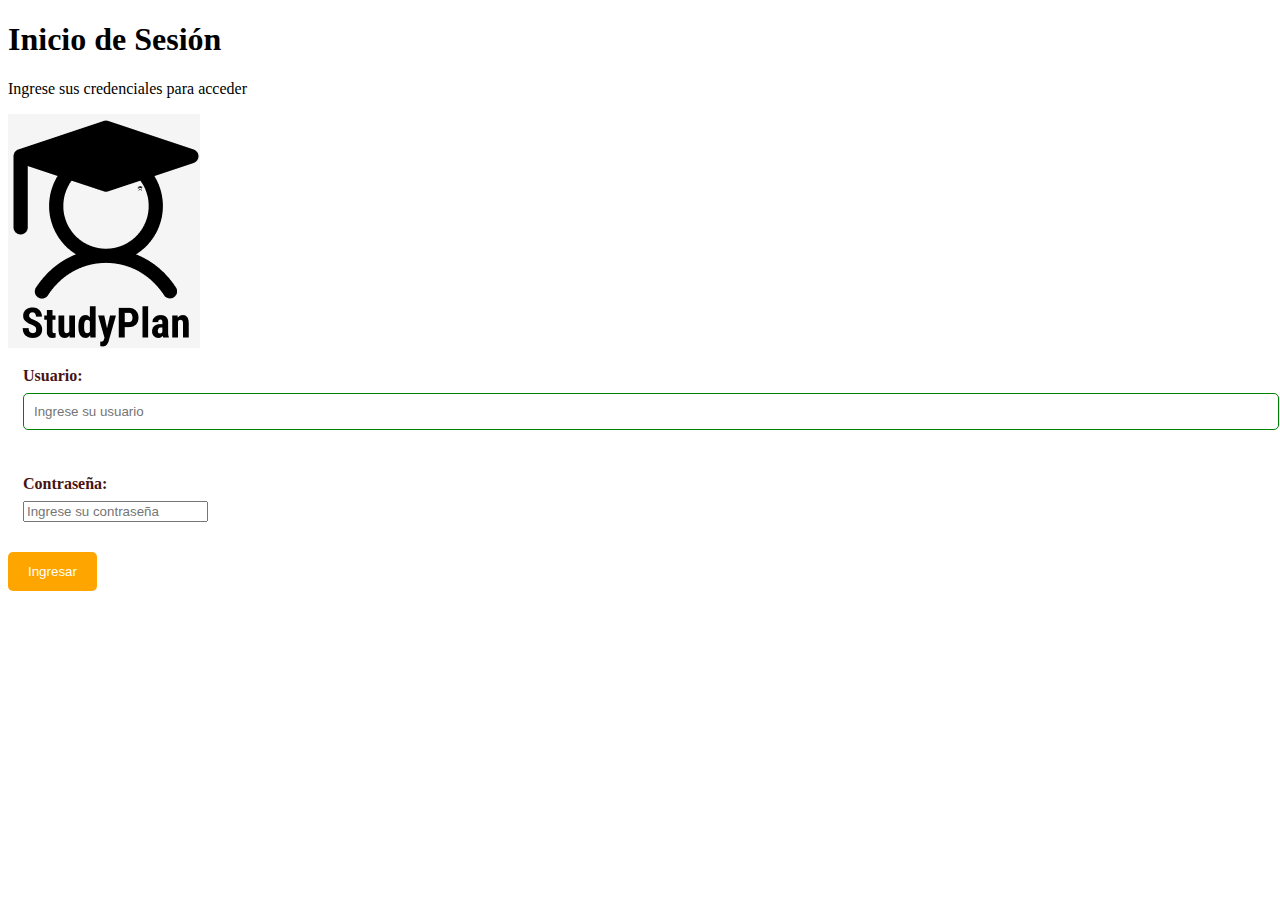
<file: index.html>
<!DOCTYPE html>
<html lang="en">
  <head>
    <meta charset="UTF-8" />
    <meta name="viewport" content="width=device-width, initial-scale=1.0" />
    <title>Login</title>
    <link rel="stylesheet" href="styles.css" />
  </head>

  <body>
    <section class="Seccion-Login">
      <div class="Cont-Gral-Login">
        <div class="Login-Titulo">
          <h1>Inicio de Sesión</h1>
          <p>Ingrese sus credenciales para acceder</p>
        </div>

        <div class="Login-Imagen">
          <img src="Imagen/LOGO.png" />
        </div>

        <div class="Login-Formulario">
          <div class="Campo">
            <label for="usuario">Usuario:</label>
            <input
              type="text"
              id="usuario"
              name="usuario"
              placeholder="Ingrese su usuario"
            />
          </div>

          <div class="Campo">
            <label for="password">Contraseña:</label>
            <input
              type="password"
              id="password"
              name="password"
              placeholder="Ingrese su contraseña"
            />
          </div>
        </div>

        <button id="btnLogin">Ingresar</button>
      </div>
    </section>

    <script src="Login.js" defer></script>
  </body>
</html>
</file>
<file: styles.css>
.top-header {
      position: fixed;
      background-color: lightblue;
      width: 100%;
      height: 5rem;
      display: flex;
      align-items: start;
      justify-content: space-between;
      padding: 0 1.25rem;
    }
    .Menu-Horizontal {
      list-style: none;
      display: flex;
      justify-content: space-around;
      width: 100%;
      max-width: 75rem;
    }
    .Menu-Horizontal li {
      display: block;
      padding: 0.938rem 1.25rem;
      color: black;
    }
    .Menu-Horizontal li:hover {
      color: red;
    }
    .Menu-Horizontal li a:hover {
      color: red;
    }
    .Menu-Horizontal li a{
      text-decoration none;
    }

    .Menu-Vertical {
      padding: 0;
      position: absolute;
      display: none;
      width: 11.25rem ;
      background-color: rgb(253, 253, 253);
    }

    .Menu-Horizontal li:hover .Menu-Vertical {
      display: block;
    }

    .Menu-Vertical li:hover {
      background-color: rgb(109, 158, 160);
    }
    .Menu-Vertical li {
      display: block;
      color: black;
      padding: 0.938rem 0.938rem 0.938rem 1.25rem;
    }


    /*Seccion-Inicio*/
    .Seccion-Inicio{
      padding: 10rem 1.875rem; 
      background-color: whiter;
    }
    .Cont-Gral-Inicio{
      display: flex;
      justify-content:space-between;
      align-items: center;
      max-width: 75rem;
      margin: 0 auto;
      gap: 2.5rem;
    }

    .Cont-Inicio-Texto{
      flex: 1;
    }
    .Cont-Inicio-Texto h2{
    color: green;
    margin-boton: 0.938rem;
    }

    .Cont-Inicio-Texto p{
      color: black;
      line-height:1,5;
    }
    .Cont-Inicio-Imagen{
      flex: 1;
      text-align: center;
    }

    .Cont-Inicio-Imagen img{
      width: 100%
      max-width: 31.25rem;
      Border-radius: 0.625rem;
    }

    /*Seccion-Actividades*/
    .Seccion-Actividades{
      padding: 10rem 1.875rem; 
      background-color: whiter;
    }
    .Cont-Gral-Actividades{
      display: flex;
      justify-content:space-between;
      align-items: center;
      max-width: 75rem;
      margin: 0 auto;
      gap: 2.5rem;
    }
    .Cont-Actividadaes-Texto{
      flex: 1;
    }
    .Cont-Actividadaes-Texto h3{
      color: green;
      margin-boton: 0.938rem;
    }

    .Cont-Actividades-Texto p{
      color: black;
      line-height:1,5;
    }
    .Seccion-Calendario {
      padding: 10rem 1.875rem;
      background-color: white;
    }

    .Cont-Gral-Calendario {
      display: flex;
      justify-content: space-between;
      align-items: center;
      max-width: 75rem;
      margin: 0 auto;
      gap: 2.5rem;
    }

    .Cont-Calendario-Texto {
      flex: 1;
    }

    .Cont-Calendario-Texto h4 {
      color: green;
      margin-bottom: 0.938rem;
    }

    .Cont-Calendario-Texto p {
      color: black;
      line-height: 1.6;
    }
    .Cont-Calendario-Imagen{
      width: 100%
      max-width: 31.25rem;
      Border-radius: 0.625rem;
    }


    .Seccion-Contacto {
      background-color: rgb(171,229,241);
      padding: 2.5rem;
      border: 0.188rem;
      Justify-content: center;
      display: flex;
      margin-bottom: 0.313rem;
    }

    .Cont-Gral-Contacto {
      display: flex;
      flex-direction: column;
      align-items: center;
      justify-content: space-between;
      margin: 0 auto;
      text-align: center;
      max-width: 75rem;
      margin: 0 auto;
      gap: 2.5rem;
    }

    .Cont-Contacto-Texto h4 {
      color: green;
      margin-bottom: 0.938rem;
    }

    .Cont-Contacto-Texto p {
      color: black;
      line-height: 1.5;
    }

    .Div-Cont-Formulario{
      background-color: white;
      display: flex;
      flex-direction: column;
      text-align: center;
      padding: 1.875rem;
      border: 0.125rem solid black;
      border-radius: 0.625rem;
      width: 100%;
      max-width: 31.25rem;
    }
    .Campo{
      border: 0.063rem;
      padding: 0.938rem;
      margin-bottom: 0.938rem;
      border-radius: 0.5rem;
      background-Color: white;
    }
    .Campo label{
      display: block;
      font-weight: 600;
      margin-bottom: 0.5rem;
      color: rgb(71, 19, 19);
    }
    input[type=text], select{
      width: 100%;
      padding: 0.625rem;
      border: 0.063rem solid Green;
      border-radius: 0.313rem;
    }
    .Lista-Checbox, .Lista-radio{
      list-style: none;
      padding: 0.625rem;
      marging: 0;
      border: 0.063rem;
      background-color: #93ecd8;
      border-radius: 0.5rem;
    }
    .Lista-Checbox li, .Lista-radio li{
      margin-bottom: 0.5rem;
    }
    button{
      background-color: orange;
      color: white;
      border: none;
      padding: 0.75rem 1.25rem;
      border-radius: 0.313rem;
      Cursor: pointer;
    }
    .Seccion-Login
</file>
